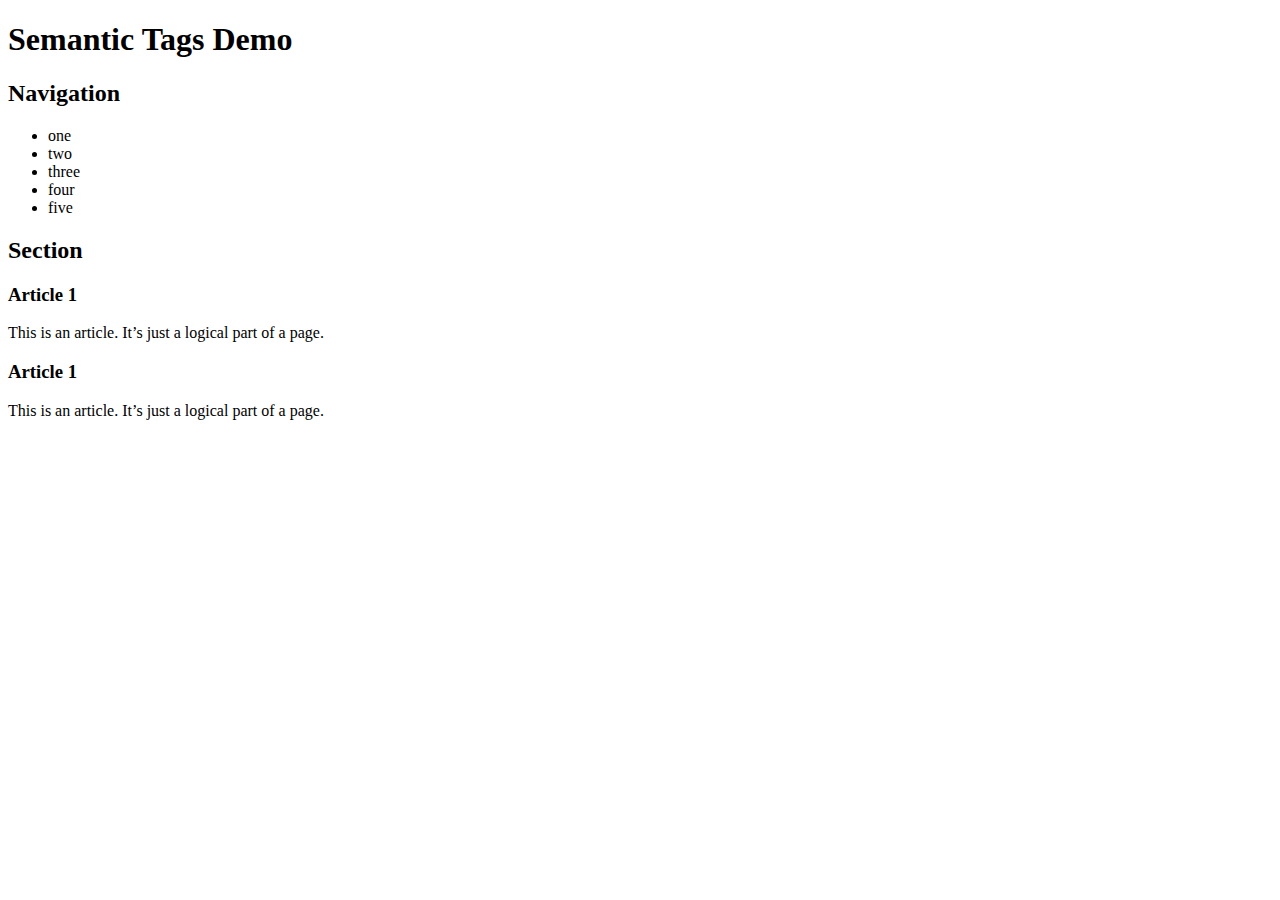
<file: Untitled-1.html>
<!DOCTYPE html>
<head>
<title>semanticTags.html</title>
</head>
<body>
<h1>Semantic Tags Demo</h1>
<nav>
<h2>Navigation</h2>
<ul>
<li>one</li>
<li>two</li>
<li>three</li>
<li>four</li>
<li>five</li>
</ul>
</nav>
<section>
<h2>Section</h2>
<article>
<h3>Article 1</h3>
<p>
This is an article. It’s just a logical part of a page.
</p>
</article>
<article>
<h3>Article 1</h3>
<p>
This is an article. It’s just a logical part of a page.
</p>
</article>
</section>
</body>
</html>
</file>
